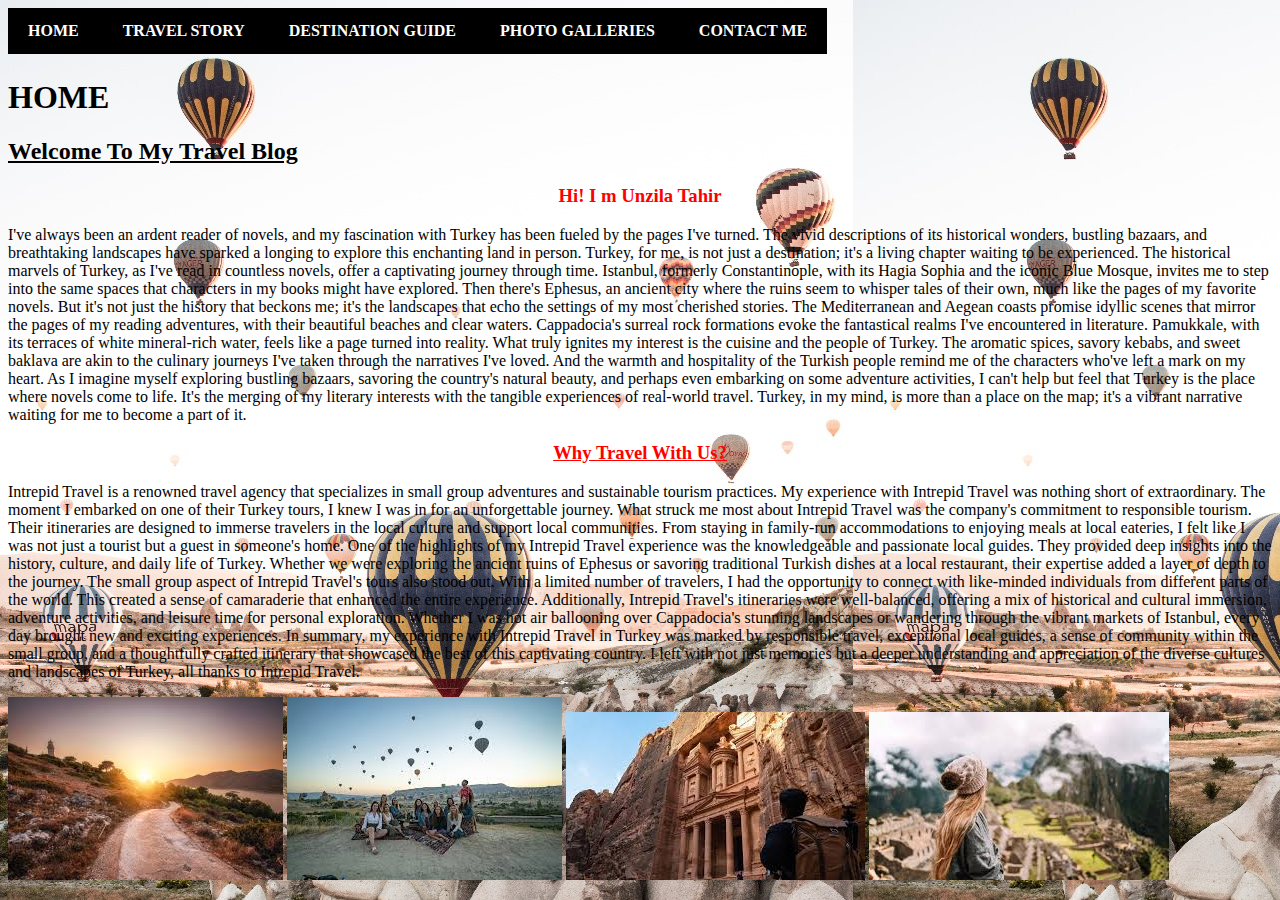
<file: index.html>
<!DOCTYPE html>
<html lang="en">
<head>
    <meta charset="UTF-8">
    <meta name="viewport" content="width=, initial-scale=1.0">
    <title>Document</title>
   
    <style>
        h3{
            color: red;
            text-align: center;
        }
        
        nav{
            display: inline-block;
        }
        nav{
background-color: black;
overflow: hidden;
margin: 0px;

}
nav a{
    font-weight: bold;
    font-size: x x-large;
    padding: 14px 20px;
    display: inline-block;
    text-align: center;
    text-decoration: none;
    color: white;
    transition: 2s ease;
}
body{
    background-image: url(./223.jpg);
}

        


    </style>
  
    <nav>
        <a href="index.html">HOME </a>
         <a href="story.html"> TRAVEL STORY</a>
         <a href="guide.html"> DESTINATION GUIDE</a>
         <a href="photo.html"> PHOTO GALLERIES</a>
        <a href="contact.html"> CONTACT ME</a>
</nav>
</head>




<body>
  
<h1> HOME</h1>
<h2><u> Welcome To My Travel Blog</u></h2>
<h3 ">
    Hi! I m Unzila Tahir 
</h3>
<p > I've always been an ardent reader of novels, and my fascination with Turkey has been fueled by the pages I've turned. The vivid descriptions of its historical wonders, bustling bazaars, and breathtaking landscapes have sparked a longing to explore this enchanting land in person. Turkey, for me, is not just a destination; it's a living chapter waiting to be experienced.

    The historical marvels of Turkey, as I've read in countless novels, offer a captivating journey through time. Istanbul, formerly Constantinople, with its Hagia Sophia and the iconic Blue Mosque, invites me to step into the same spaces that characters in my books might have explored. Then there's Ephesus, an ancient city where the ruins seem to whisper tales of their own, much like the pages of my favorite novels.
    
    But it's not just the history that beckons me; it's the landscapes that echo the settings of my most cherished stories. The Mediterranean and Aegean coasts promise idyllic scenes that mirror the pages of my reading adventures, with their beautiful beaches and clear waters. Cappadocia's surreal rock formations evoke the fantastical realms I've encountered in literature. Pamukkale, with its terraces of white mineral-rich water, feels like a page turned into reality.
    
    What truly ignites my interest is the cuisine and the people of Turkey. The aromatic spices, savory kebabs, and sweet baklava are akin to the culinary journeys I've taken through the narratives I've loved. And the warmth and hospitality of the Turkish people remind me of the characters who've left a mark on my heart.
    
    As I imagine myself exploring bustling bazaars, savoring the country's natural beauty, and perhaps even embarking on some adventure activities, I can't help but feel that Turkey is the place where novels come to life. It's the merging of my literary interests with the tangible experiences of real-world travel. Turkey, in my mind, is more than a place on the map; it's a vibrant narrative waiting for me to become a part of it.</p>

    <h3>
        <u> Why Travel With Us?</u>

    </h3>
    <p>Intrepid Travel is a renowned travel agency that specializes in small group adventures and sustainable tourism practices. My experience with Intrepid Travel was nothing short of extraordinary. The moment I embarked on one of their Turkey tours, I knew I was in for an unforgettable journey.

        What struck me most about Intrepid Travel was the company's commitment to responsible tourism. Their itineraries are designed to immerse travelers in the local culture and support local communities. From staying in family-run accommodations to enjoying meals at local eateries, I felt like I was not just a tourist but a guest in someone's home.
        
        One of the highlights of my Intrepid Travel experience was the knowledgeable and passionate local guides. They provided deep insights into the history, culture, and daily life of Turkey. Whether we were exploring the ancient ruins of Ephesus or savoring traditional Turkish dishes at a local restaurant, their expertise added a layer of depth to the journey.
        
        The small group aspect of Intrepid Travel's tours also stood out. With a limited number of travelers, I had the opportunity to connect with like-minded individuals from different parts of the world. This created a sense of camaraderie that enhanced the entire experience.
        
        Additionally, Intrepid Travel's itineraries were well-balanced, offering a mix of historical and cultural immersion, adventure activities, and leisure time for personal exploration. Whether I was hot air ballooning over Cappadocia's stunning landscapes or wandering through the vibrant markets of Istanbul, every day brought new and exciting experiences.
        
        In summary, my experience with Intrepid Travel in Turkey was marked by responsible travel, exceptional local guides, a sense of community within the small group, and a thoughtfully crafted itinerary that showcased the best of this captivating country. I left with not just memories but a deeper understanding and appreciation of the diverse cultures and landscapes of Turkey, all thanks to Intrepid Travel.</p>
        <img src="./images (13).jpeg">
        <img src="./images (14).jpeg">
        <img src="./images (15).jpeg">
        <img src="./images (16).jpeg">

            
            

</body>
</html>
</file>
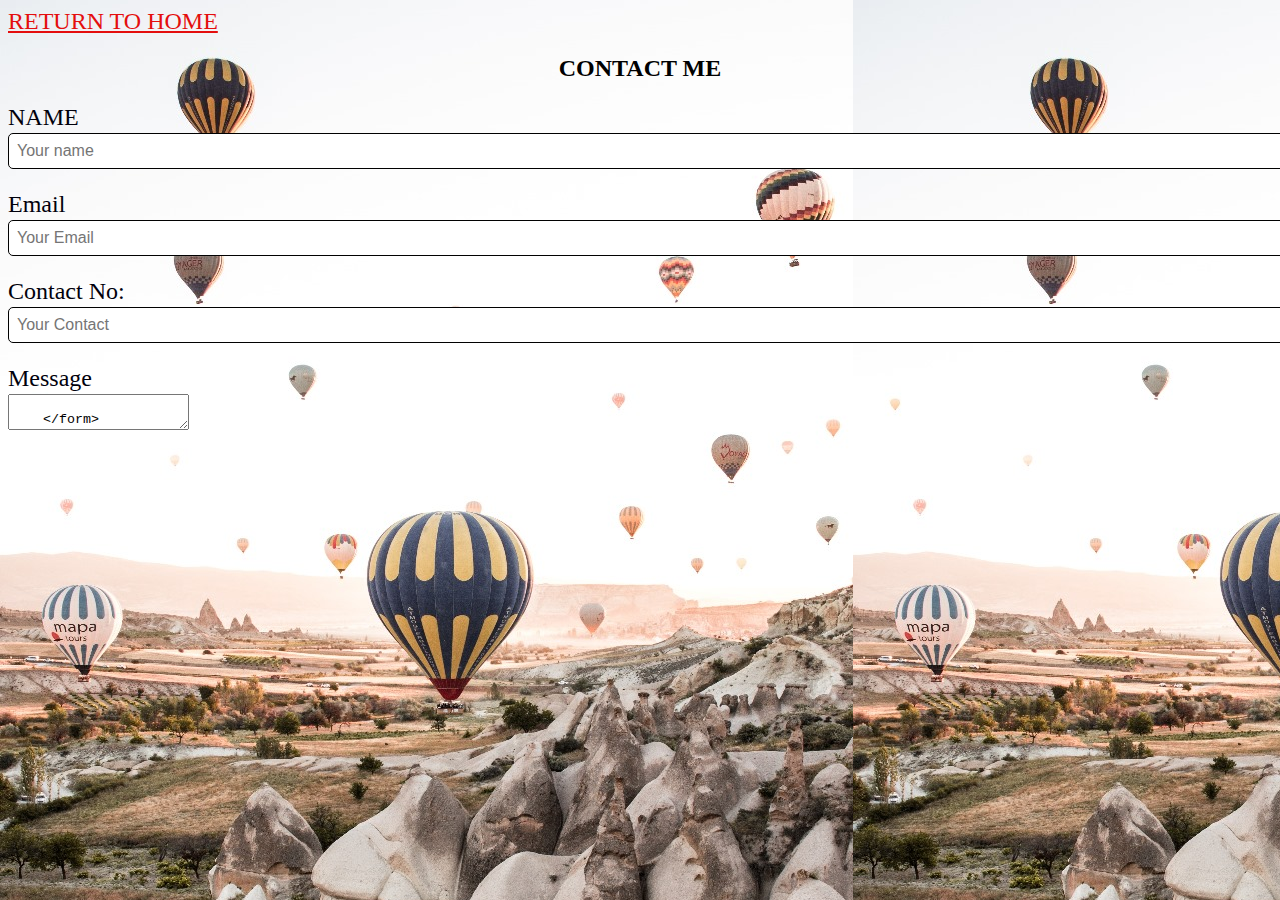
<file: contact.html>
<!DOCTYPE html>
<html lang="en">
<head>
    <meta charset="UTF-8">
    <meta name="viewport" content="width=device-width, initial-scale=1.0">
    <title>Document</title>
    <style>
        body{
            background-image: url(./223.jpg);
        }
        #form{
            max-width: 400px;
            margin: auto;
            border: solid;
            padding: 40px;
            background-color: rgb(33,123,131);

        }
        label{
            color: rgb(1, 1, 12);
            display: flex block;
            font-size: x-large;
            padding: 2px 0px;

        }
        input{
            width: 100%;
            padding: 8px;
            font-size: 16px;
            border: 1px solid #010101;
            border-radius: 5px;
            margin-bottom: 20px;
        }
        button{
            color: green;
            display: flex;
            font-size: x-large;
            margin-top: 20px;
            background-color: #3498db;
            color: #ffffff;
            border-radius: 5px;
            transition: background-color 0.3s,color 0.3s;

        }
        button:hover{
            background-color: #e40e0e;
            color: #0f0000;

        }
        .icon{
            padding: 20px;
            font-size: x-large;
            display:flex ;

        }
        
        
        a:hover{
            color: #ee1b1b;

        }
        #home a{
            font-size: x-large;
            color: #e40e0e;
        }

    </style>
</head>
<body>
    <div id="home">
        <a href="index.html"> RETURN TO HOME </a>

    </div id=form >
    <h2 style="text-align: center";> CONTACT ME</h2>
    <form>
        <label for="name " >NAME </label>
        <input type="text" id="name " name="NAME " placeholder="Your name"required>


        <label for="email  " >Email  </label>
        <input type="text" id="email  " name="Email  " placeholder="Your Email"required>


        <label for="contact ">Contact No:</label>
        <input type="text" id="contact " name="Contact " placeholder="Your Contact " required>






        <label for=" message "  >Message  </label>
        <textarea id="message  " name="MESSAGE " placeholder="Your Message ">

    </form>
    


    

    </div>
   
  
</body>
</html>
</file>
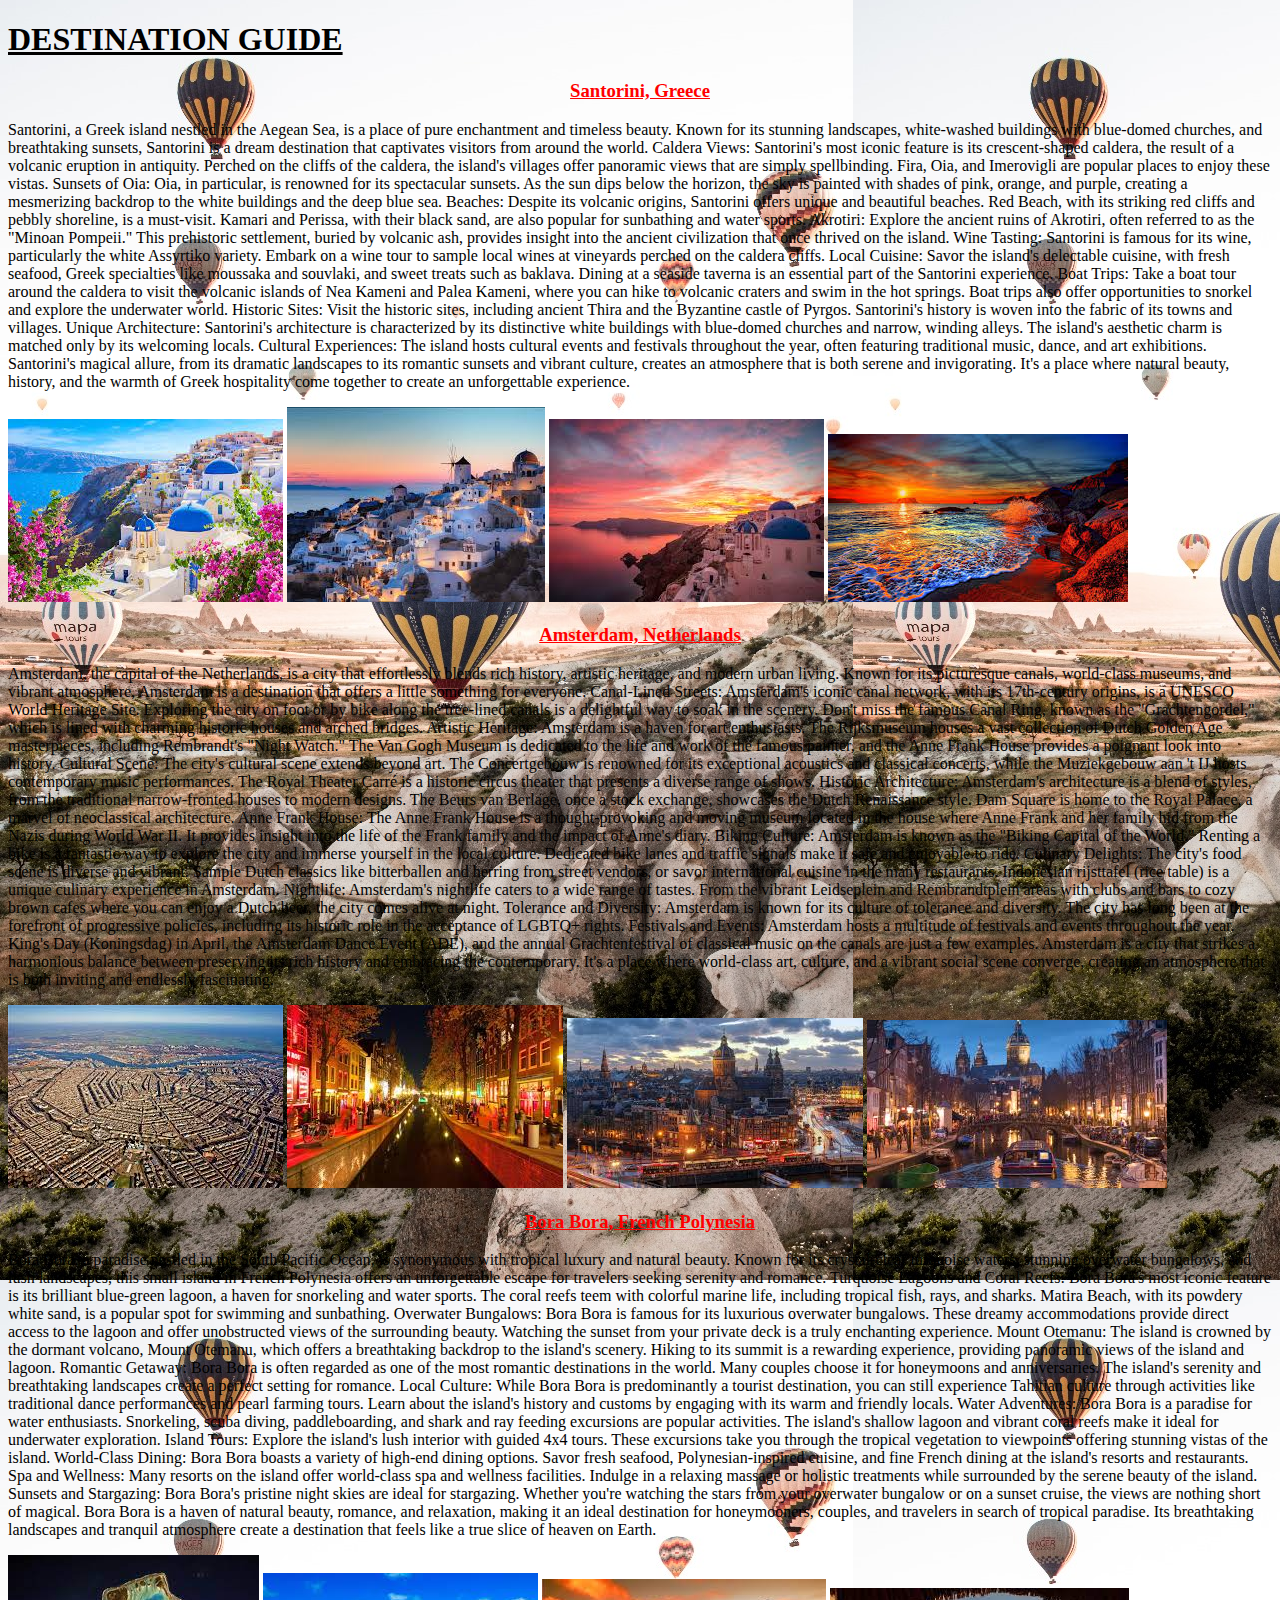
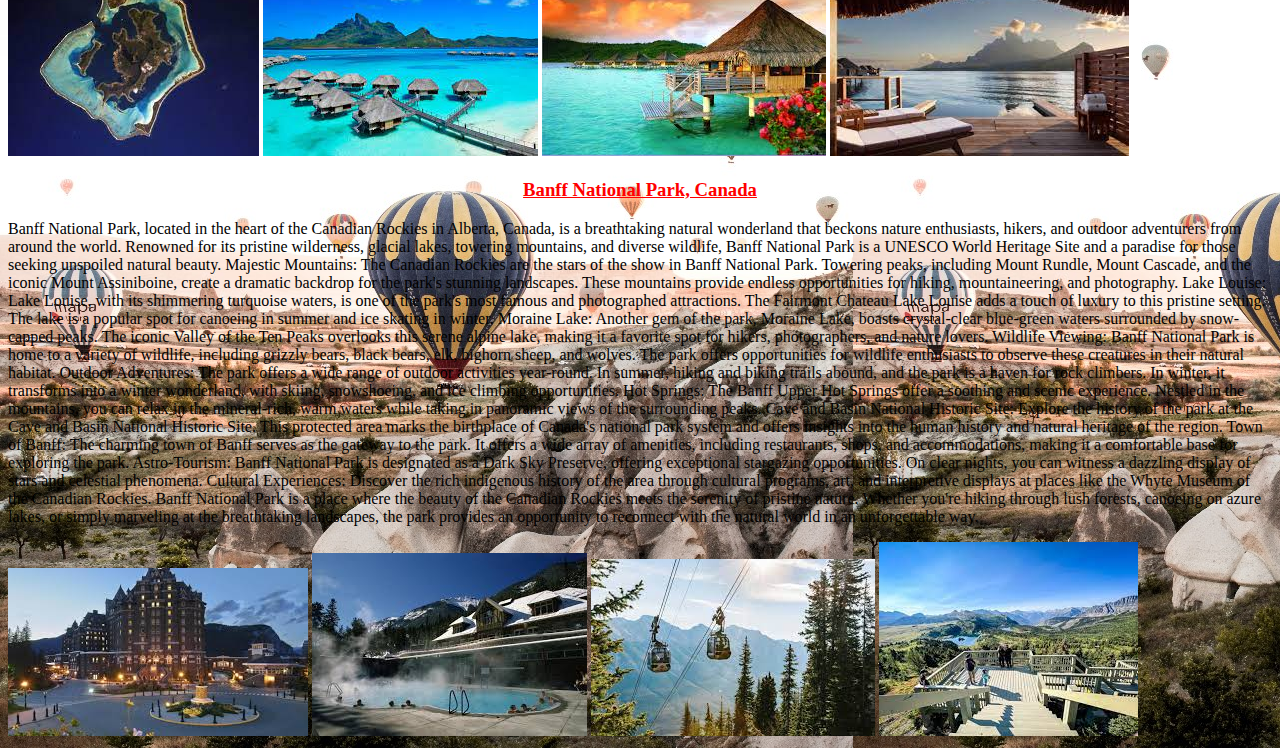
<file: guide.html>
<!DOCTYPE html>
<html lang="en">
<head>
    <meta charset="UTF-8">
    <meta name="viewport" content="width=<device-width>, initial-scale=1.0">
    <title>Document</title>
    <style>
        h3{
            color: red;
            text-align: center;
        }
        body{
            background-image: url(./223.jpg
            );
        }

    </style>
</head>
<body>
    <h1 ><u> DESTINATION GUIDE</u>

    </h1>
    <h3 > <u>Santorini, Greece</u></h3>
    <p>Santorini, a Greek island nestled in the Aegean Sea, is a place of pure enchantment and timeless beauty. Known for its stunning landscapes, white-washed buildings with blue-domed churches, and breathtaking sunsets, Santorini is a dream destination that captivates visitors from around the world.

        Caldera Views: Santorini's most iconic feature is its crescent-shaped caldera, the result of a volcanic eruption in antiquity. Perched on the cliffs of the caldera, the island's villages offer panoramic views that are simply spellbinding. Fira, Oia, and Imerovigli are popular places to enjoy these vistas.
        
        Sunsets of Oia: Oia, in particular, is renowned for its spectacular sunsets. As the sun dips below the horizon, the sky is painted with shades of pink, orange, and purple, creating a mesmerizing backdrop to the white buildings and the deep blue sea.
        
        Beaches: Despite its volcanic origins, Santorini offers unique and beautiful beaches. Red Beach, with its striking red cliffs and pebbly shoreline, is a must-visit. Kamari and Perissa, with their black sand, are also popular for sunbathing and water sports.
        
        Akrotiri: Explore the ancient ruins of Akrotiri, often referred to as the "Minoan Pompeii." This prehistoric settlement, buried by volcanic ash, provides insight into the ancient civilization that once thrived on the island.
        
        Wine Tasting: Santorini is famous for its wine, particularly the white Assyrtiko variety. Embark on a wine tour to sample local wines at vineyards perched on the caldera cliffs.
        
        Local Cuisine: Savor the island's delectable cuisine, with fresh seafood, Greek specialties like moussaka and souvlaki, and sweet treats such as baklava. Dining at a seaside taverna is an essential part of the Santorini experience.
        
        Boat Trips: Take a boat tour around the caldera to visit the volcanic islands of Nea Kameni and Palea Kameni, where you can hike to volcanic craters and swim in the hot springs. Boat trips also offer opportunities to snorkel and explore the underwater world.
        
        Historic Sites: Visit the historic sites, including ancient Thira and the Byzantine castle of Pyrgos. Santorini's history is woven into the fabric of its towns and villages.
        
        Unique Architecture: Santorini's architecture is characterized by its distinctive white buildings with blue-domed churches and narrow, winding alleys. The island's aesthetic charm is matched only by its welcoming locals.
        
        Cultural Experiences: The island hosts cultural events and festivals throughout the year, often featuring traditional music, dance, and art exhibitions.
        
        Santorini's magical allure, from its dramatic landscapes to its romantic sunsets and vibrant culture, creates an atmosphere that is both serene and invigorating. It's a place where natural beauty, history, and the warmth of Greek hospitality come together to create an unforgettable experience. </p>
        <img src="./download (4).jpeg">
        <img src="./images (17).jpeg">
        <img src="./images (18).jpeg">
        <img src="./images (19).jpeg">

        <h3><u>Amsterdam, Netherlands</u></h3>
        <p> 
            Amsterdam, the capital of the Netherlands, is a city that effortlessly blends rich history, artistic heritage, and modern urban living. Known for its picturesque canals, world-class museums, and vibrant atmosphere, Amsterdam is a destination that offers a little something for everyone.
            
            Canal-Lined Streets: Amsterdam's iconic canal network, with its 17th-century origins, is a UNESCO World Heritage Site. Exploring the city on foot or by bike along the tree-lined canals is a delightful way to soak in the scenery. Don't miss the famous Canal Ring, known as the "Grachtengordel," which is lined with charming historic houses and arched bridges.
            
            Artistic Heritage: Amsterdam is a haven for art enthusiasts. The Rijksmuseum houses a vast collection of Dutch Golden Age masterpieces, including Rembrandt's "Night Watch." The Van Gogh Museum is dedicated to the life and work of the famous painter, and the Anne Frank House provides a poignant look into history.
            
            Cultural Scene: The city's cultural scene extends beyond art. The Concertgebouw is renowned for its exceptional acoustics and classical concerts, while the Muziekgebouw aan 't IJ hosts contemporary music performances. The Royal Theater Carré is a historic circus theater that presents a diverse range of shows.
            
            Historic Architecture: Amsterdam's architecture is a blend of styles, from the traditional narrow-fronted houses to modern designs. The Beurs van Berlage, once a stock exchange, showcases the Dutch Renaissance style. Dam Square is home to the Royal Palace, a marvel of neoclassical architecture.
            
            Anne Frank House: The Anne Frank House is a thought-provoking and moving museum located in the house where Anne Frank and her family hid from the Nazis during World War II. It provides insight into the life of the Frank family and the impact of Anne's diary.
            
            Biking Culture: Amsterdam is known as the "Biking Capital of the World." Renting a bike is a fantastic way to explore the city and immerse yourself in the local culture. Dedicated bike lanes and traffic signals make it safe and enjoyable to ride.
            
            Culinary Delights: The city's food scene is diverse and vibrant. Sample Dutch classics like bitterballen and herring from street vendors, or savor international cuisine in the many restaurants. Indonesian rijsttafel (rice table) is a unique culinary experience in Amsterdam.
            
            Nightlife: Amsterdam's nightlife caters to a wide range of tastes. From the vibrant Leidseplein and Rembrandtplein areas with clubs and bars to cozy brown cafes where you can enjoy a Dutch beer, the city comes alive at night.
            
            Tolerance and Diversity: Amsterdam is known for its culture of tolerance and diversity. The city has long been at the forefront of progressive policies, including its historic role in the acceptance of LGBTQ+ rights.
            
            Festivals and Events: Amsterdam hosts a multitude of festivals and events throughout the year. King's Day (Koningsdag) in April, the Amsterdam Dance Event (ADE), and the annual Grachtenfestival of classical music on the canals are just a few examples.
            
            Amsterdam is a city that strikes a harmonious balance between preserving its rich history and embracing the contemporary. It's a place where world-class art, culture, and a vibrant social scene converge, creating an atmosphere that is both inviting and endlessly fascinating.</p>


            <img src="./download (5).jpeg">
            <img src="./images (20).jpeg">
            <img src="./images (21).jpeg">
            <img src="./images (22).jpeg">

            <h3><u> Bora Bora, French Polynesia</u></h3>
            <p> Bora Bora, a paradise nestled in the South Pacific Ocean, is synonymous with tropical luxury and natural beauty. Known for its crystal-clear turquoise waters, stunning overwater bungalows, and lush landscapes, this small island in French Polynesia offers an unforgettable escape for travelers seeking serenity and romance.

                Turquoise Lagoons and Coral Reefs: Bora Bora's most iconic feature is its brilliant blue-green lagoon, a haven for snorkeling and water sports. The coral reefs teem with colorful marine life, including tropical fish, rays, and sharks. Matira Beach, with its powdery white sand, is a popular spot for swimming and sunbathing.
                
                Overwater Bungalows: Bora Bora is famous for its luxurious overwater bungalows. These dreamy accommodations provide direct access to the lagoon and offer unobstructed views of the surrounding beauty. Watching the sunset from your private deck is a truly enchanting experience.
                
                Mount Otemanu: The island is crowned by the dormant volcano, Mount Otemanu, which offers a breathtaking backdrop to the island's scenery. Hiking to its summit is a rewarding experience, providing panoramic views of the island and lagoon.
                
                Romantic Getaway: Bora Bora is often regarded as one of the most romantic destinations in the world. Many couples choose it for honeymoons and anniversaries. The island's serenity and breathtaking landscapes create a perfect setting for romance.
                
                Local Culture: While Bora Bora is predominantly a tourist destination, you can still experience Tahitian culture through activities like traditional dance performances and pearl farming tours. Learn about the island's history and customs by engaging with its warm and friendly locals.
                
                Water Adventures: Bora Bora is a paradise for water enthusiasts. Snorkeling, scuba diving, paddleboarding, and shark and ray feeding excursions are popular activities. The island's shallow lagoon and vibrant coral reefs make it ideal for underwater exploration.
                
                Island Tours: Explore the island's lush interior with guided 4x4 tours. These excursions take you through the tropical vegetation to viewpoints offering stunning vistas of the island.
                
                World-Class Dining: Bora Bora boasts a variety of high-end dining options. Savor fresh seafood, Polynesian-inspired cuisine, and fine French dining at the island's resorts and restaurants.
                
                Spa and Wellness: Many resorts on the island offer world-class spa and wellness facilities. Indulge in a relaxing massage or holistic treatments while surrounded by the serene beauty of the island.
                
                Sunsets and Stargazing: Bora Bora's pristine night skies are ideal for stargazing. Whether you're watching the stars from your overwater bungalow or on a sunset cruise, the views are nothing short of magical.
                
                Bora Bora is a haven of natural beauty, romance, and relaxation, making it an ideal destination for honeymooners, couples, and travelers in search of tropical paradise. Its breathtaking landscapes and tranquil atmosphere create a destination that feels like a true slice of heaven on Earth.</p>


                <img src="./download (6).jpeg">
                <img src="./download (7).jpeg">
                <img src="./images (23).jpeg">
                <img src="./download (8).jpeg">

                <h3> <u> Banff National Park, Canada</u></h3>
                <p> Banff National Park, located in the heart of the Canadian Rockies in Alberta, Canada, is a breathtaking natural wonderland that beckons nature enthusiasts, hikers, and outdoor adventurers from around the world. Renowned for its pristine wilderness, glacial lakes, towering mountains, and diverse wildlife, Banff National Park is a UNESCO World Heritage Site and a paradise for those seeking unspoiled natural beauty.

                    Majestic Mountains: The Canadian Rockies are the stars of the show in Banff National Park. Towering peaks, including Mount Rundle, Mount Cascade, and the iconic Mount Assiniboine, create a dramatic backdrop for the park's stunning landscapes. These mountains provide endless opportunities for hiking, mountaineering, and photography.
                    
                    Lake Louise: Lake Louise, with its shimmering turquoise waters, is one of the park's most famous and photographed attractions. The Fairmont Chateau Lake Louise adds a touch of luxury to this pristine setting. The lake is a popular spot for canoeing in summer and ice skating in winter.
                    
                    Moraine Lake: Another gem of the park, Moraine Lake, boasts crystal-clear blue-green waters surrounded by snow-capped peaks. The iconic Valley of the Ten Peaks overlooks this serene alpine lake, making it a favorite spot for hikers, photographers, and nature lovers.
                    
                    Wildlife Viewing: Banff National Park is home to a variety of wildlife, including grizzly bears, black bears, elk, bighorn sheep, and wolves. The park offers opportunities for wildlife enthusiasts to observe these creatures in their natural habitat.
                    
                    Outdoor Adventures: The park offers a wide range of outdoor activities year-round. In summer, hiking and biking trails abound, and the park is a haven for rock climbers. In winter, it transforms into a winter wonderland, with skiing, snowshoeing, and ice climbing opportunities.
                    
                    Hot Springs: The Banff Upper Hot Springs offer a soothing and scenic experience. Nestled in the mountains, you can relax in the mineral-rich, warm waters while taking in panoramic views of the surrounding peaks.
                    
                    Cave and Basin National Historic Site: Explore the history of the park at the Cave and Basin National Historic Site. This protected area marks the birthplace of Canada's national park system and offers insights into the human history and natural heritage of the region.
                    
                    Town of Banff: The charming town of Banff serves as the gateway to the park. It offers a wide array of amenities, including restaurants, shops, and accommodations, making it a comfortable base for exploring the park.
                    
                    Astro-Tourism: Banff National Park is designated as a Dark Sky Preserve, offering exceptional stargazing opportunities. On clear nights, you can witness a dazzling display of stars and celestial phenomena.
                    
                    Cultural Experiences: Discover the rich indigenous history of the area through cultural programs, art, and interpretive displays at places like the Whyte Museum of the Canadian Rockies.
                    
                    Banff National Park is a place where the beauty of the Canadian Rockies meets the serenity of pristine nature. Whether you're hiking through lush forests, canoeing on azure lakes, or simply marveling at the breathtaking landscapes, the park provides an opportunity to reconnect with the natural world in an unforgettable way.
                    
                    
                    
                    
                    </p>
                    <img src="./images (24).jpeg">
                    <img src="./images (25).jpeg">

                    <img src="./download (9).jpeg">
                    <img src="./download (10).jpeg">
        


</body>
</html>
</file>
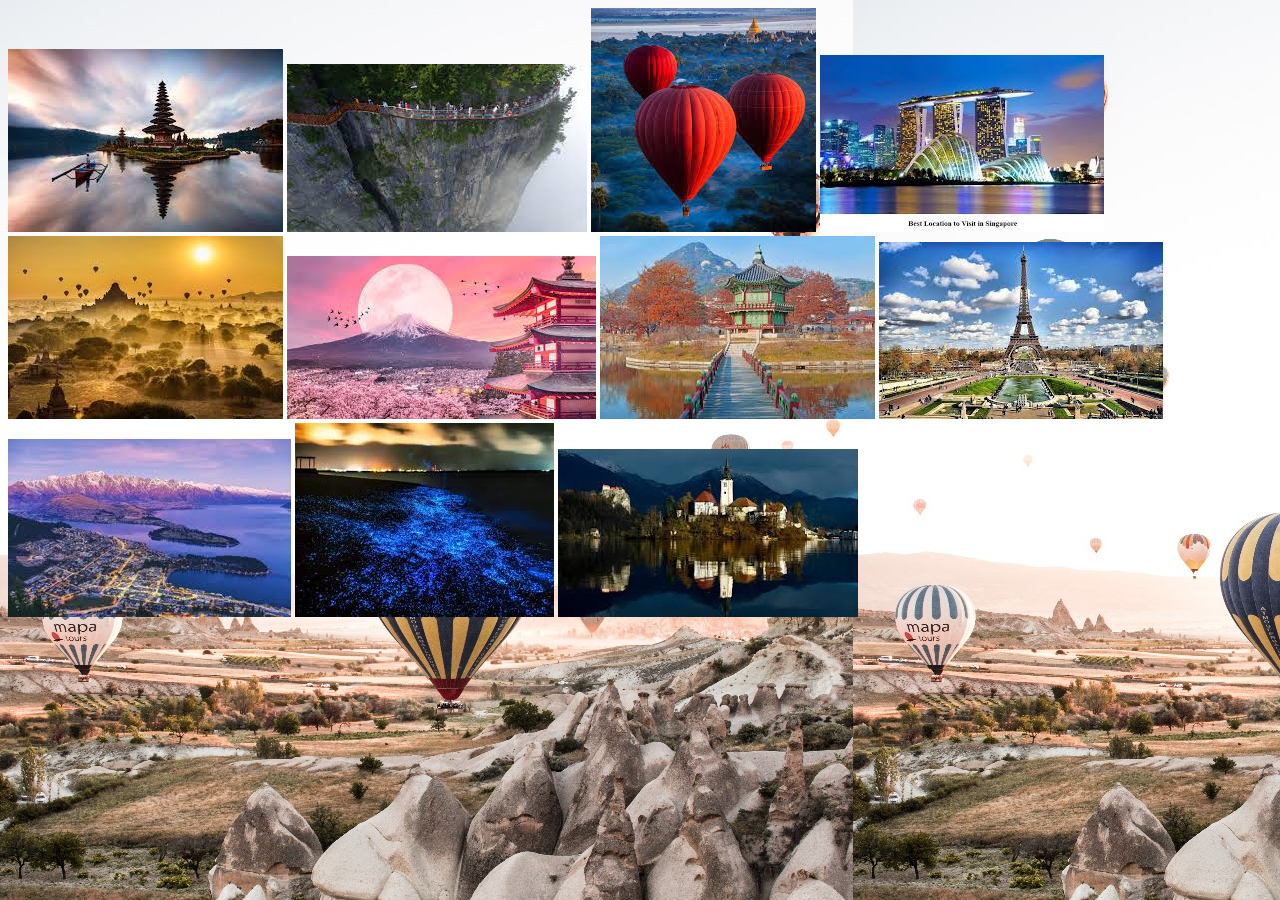
<file: photo.html>
<!DOCTYPE html>
<html lang="en">
<head>
    <meta charset="UTF-8">
    <meta name="viewport" content="width=<device-width>, initial-scale=1.0">
    <title>Document</title>
    <style>
        body{
            background-image: url(./223.jpg);
        }
    </style>
</head>
<body>
    <img src="./download (11).jpeg">
    <img src="./download (12).jpeg">
    <img src="./images (26).jpeg">
    <img src="./images (27).jpeg">
    <img src="./images (28).jpeg">
    <img src="./images (29).jpeg">
    <img src="./images (31).jpeg">
    <img src="./images (32).jpeg">
    <img src="./images (33).jpeg">
    <img src="./images (34).jpeg">
    <img src="./images (35).jpeg">
    
</body>
</html>
</file>
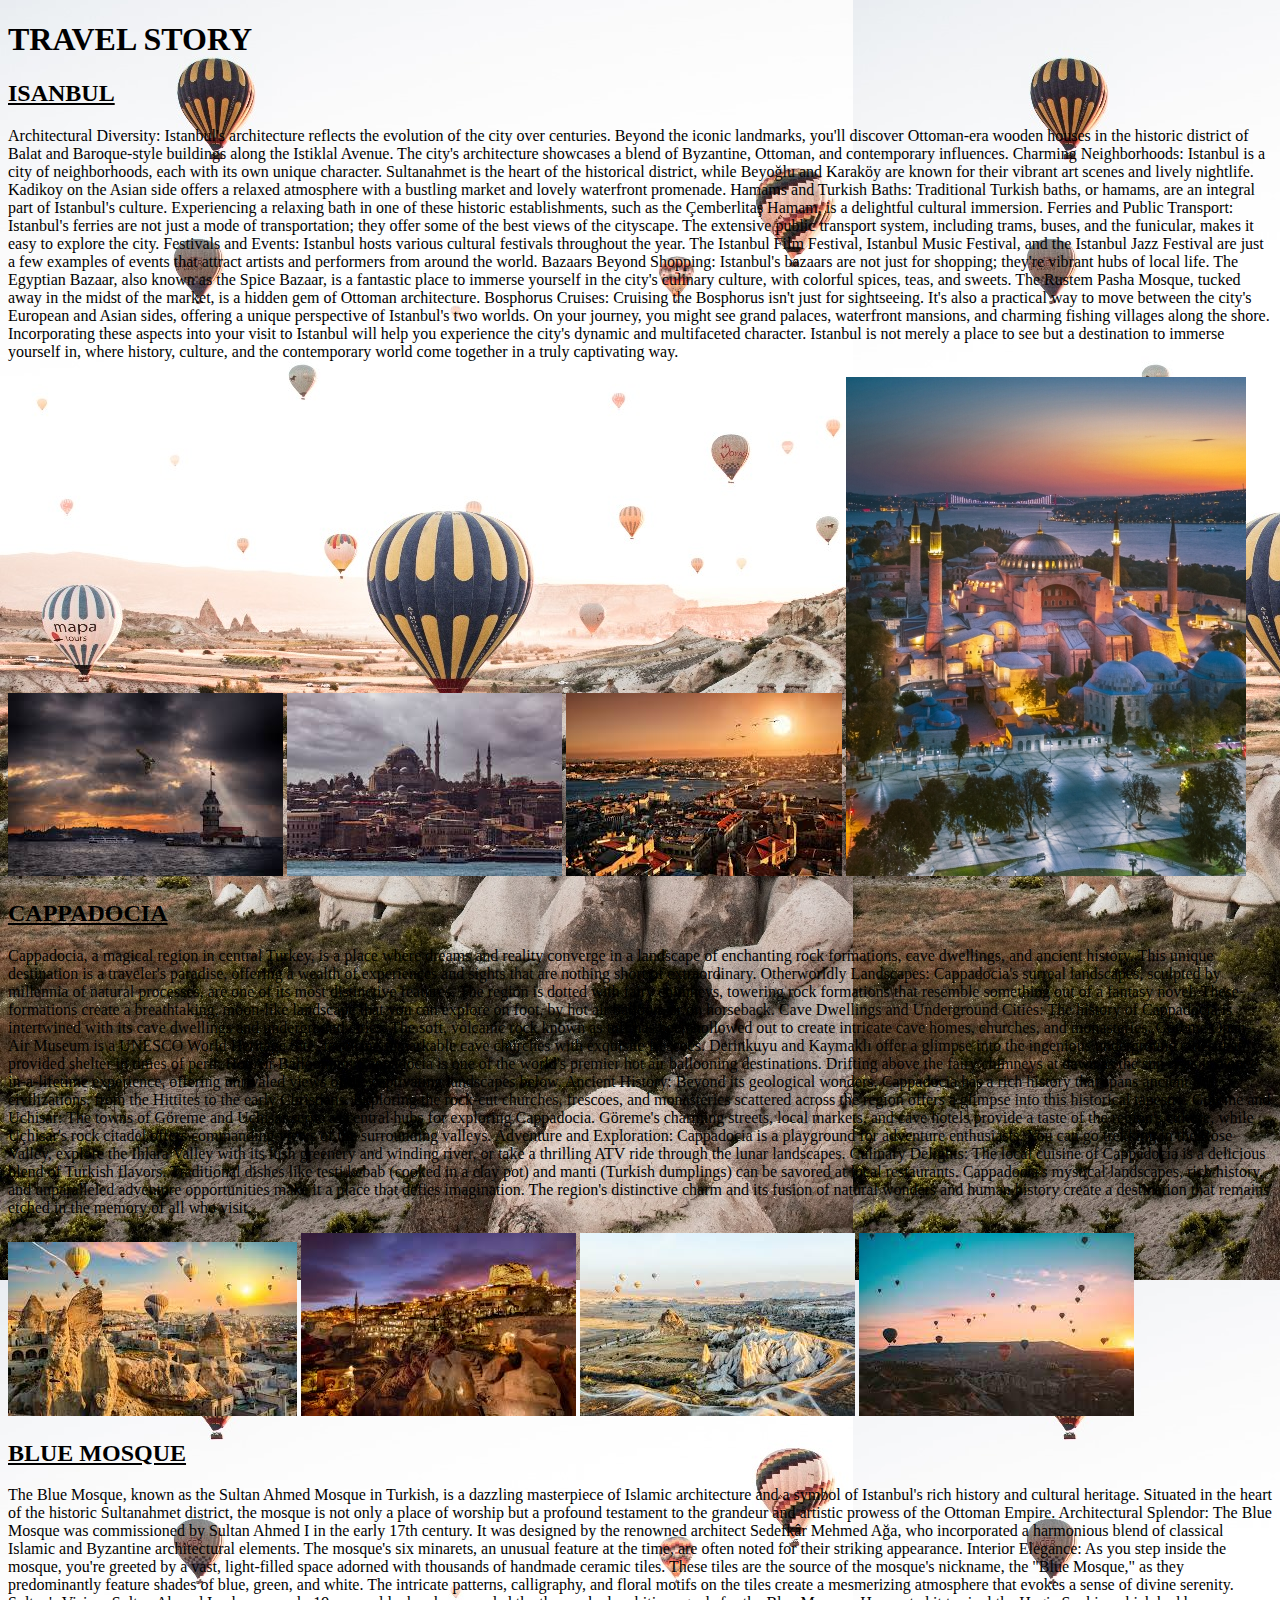
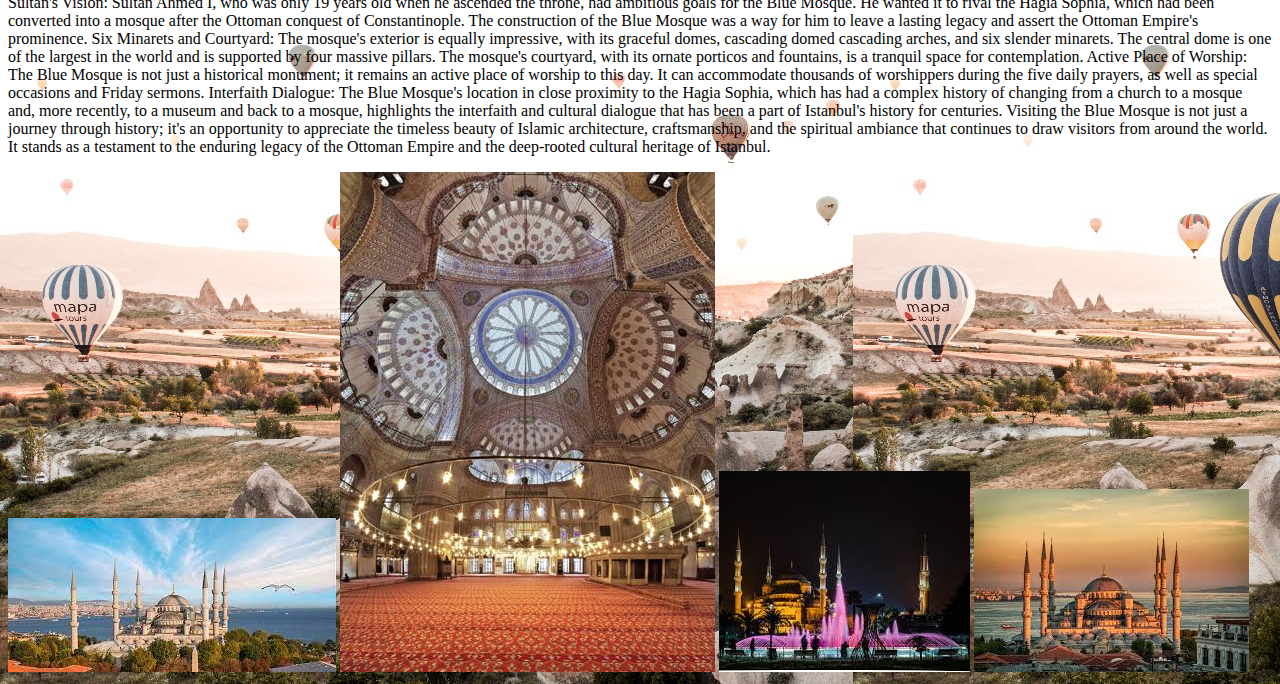
<file: story.html>
<!DOCTYPE html>
<html lang="en">
<head>
    <meta charset="UTF-8">
    <meta name="viewport" content="width=device-width, initial-scale=1.0">
    <title>Document</title>
    <style>
        body{
            background-image: url(./223.jpg);
        }
    </style>
</head>
<body>
    
    <h1>TRAVEL STORY</h1>
    <h2 > <u> ISANBUL</u></h2>
    <p> Architectural Diversity: Istanbul's architecture reflects the evolution of the city over centuries. Beyond the iconic landmarks, you'll discover Ottoman-era wooden houses in the historic district of Balat and Baroque-style buildings along the Istiklal Avenue. The city's architecture showcases a blend of Byzantine, Ottoman, and contemporary influences.

        Charming Neighborhoods: Istanbul is a city of neighborhoods, each with its own unique character. Sultanahmet is the heart of the historical district, while Beyoğlu and Karaköy are known for their vibrant art scenes and lively nightlife. Kadikoy on the Asian side offers a relaxed atmosphere with a bustling market and lovely waterfront promenade.
        
        Hamams and Turkish Baths: Traditional Turkish baths, or hamams, are an integral part of Istanbul's culture. Experiencing a relaxing bath in one of these historic establishments, such as the Çemberlitaş Hamam, is a delightful cultural immersion.
        
        Ferries and Public Transport: Istanbul's ferries are not just a mode of transportation; they offer some of the best views of the cityscape. The extensive public transport system, including trams, buses, and the funicular, makes it easy to explore the city.
        
        Festivals and Events: Istanbul hosts various cultural festivals throughout the year. The Istanbul Film Festival, Istanbul Music Festival, and the Istanbul Jazz Festival are just a few examples of events that attract artists and performers from around the world.
        
        Bazaars Beyond Shopping: Istanbul's bazaars are not just for shopping; they're vibrant hubs of local life. The Egyptian Bazaar, also known as the Spice Bazaar, is a fantastic place to immerse yourself in the city's culinary culture, with colorful spices, teas, and sweets. The Rustem Pasha Mosque, tucked away in the midst of the market, is a hidden gem of Ottoman architecture.
        
        Bosphorus Cruises: Cruising the Bosphorus isn't just for sightseeing. It's also a practical way to move between the city's European and Asian sides, offering a unique perspective of Istanbul's two worlds. On your journey, you might see grand palaces, waterfront mansions, and charming fishing villages along the shore.
        
        Incorporating these aspects into your visit to Istanbul will help you experience the city's dynamic and multifaceted character. Istanbul is not merely a place to see but a destination to immerse yourself in, where history, culture, and the contemporary world come together in a truly captivating way.
        
        
        
        
        </p>
        <img src="./images (9).jpeg">
        <img src="./images (7).jpeg">
        <img src="./images (8).jpeg">
        <img src="./cq5dam.web.press.400.keepaspectratio.jpeg">
       
       
        <h2 > <u> CAPPADOCIA</u></h2>
        <p>
            Cappadocia, a magical region in central Turkey, is a place where dreams and reality converge in a landscape of enchanting rock formations, cave dwellings, and ancient history. This unique destination is a traveler's paradise, offering a wealth of experiences and sights that are nothing short of extraordinary.

Otherworldly Landscapes: Cappadocia's surreal landscapes, sculpted by millennia of natural processes, are one of its most distinctive features. The region is dotted with fairy chimneys, towering rock formations that resemble something out of a fantasy novel. These formations create a breathtaking, moon-like landscape that you can explore on foot, by hot air balloon, or on horseback.

Cave Dwellings and Underground Cities: The history of Cappadocia is intertwined with its cave dwellings and underground cities. The soft, volcanic rock known as tuff has been hollowed out to create intricate cave homes, churches, and monasteries. Göreme Open-Air Museum is a UNESCO World Heritage Site, featuring remarkable cave churches with exquisite frescoes. Derinkuyu and Kaymaklı offer a glimpse into the ingenious underground cities that provided shelter in times of peril.

Hot Air Ballooning: Cappadocia is one of the world's premier hot air ballooning destinations. Drifting above the fairy chimneys at dawn as the sun rises is a once-in-a-lifetime experience, offering unrivaled views of the captivating landscapes below.

Ancient History: Beyond its geological wonders, Cappadocia has a rich history that spans ancient civilizations, from the Hittites to the early Christians. Exploring the rock-cut churches, frescoes, and monasteries scattered across the region offers a glimpse into this historical tapestry.

Goreme and Uchisar: The towns of Göreme and Uçhisar serve as central hubs for exploring Cappadocia. Göreme's charming streets, local markets, and cave hotels provide a taste of the region's culture, while Uçhisar's rock citadel offers commanding views of the surrounding valleys.

Adventure and Exploration: Cappadocia is a playground for adventure enthusiasts. You can go trekking in the Rose Valley, explore the Ihlara Valley with its lush greenery and winding river, or take a thrilling ATV ride through the lunar landscapes.

Culinary Delights: The local cuisine of Cappadocia is a delicious blend of Turkish flavors. Traditional dishes like testi kebab (cooked in a clay pot) and manti (Turkish dumplings) can be savored at local restaurants.

Cappadocia's mystical landscapes, rich history, and unparalleled adventure opportunities make it a place that defies imagination. The region's distinctive charm and its fusion of natural wonders and human history create a destination that remains etched in the memory of all who visit.





        </p>
        <img src="./download (1).jpeg">
        <img src="./images (5).jpeg">
        <img src="./images (4).jpeg">
        <img src="./images (6).jpeg">
        <h2 >
            <u> BLUE MOSQUE</u>
        </h2>
        <p> 
            The Blue Mosque, known as the Sultan Ahmed Mosque in Turkish, is a dazzling masterpiece of Islamic architecture and a symbol of Istanbul's rich history and cultural heritage. Situated in the heart of the historic Sultanahmet district, the mosque is not only a place of worship but a profound testament to the grandeur and artistic prowess of the Ottoman Empire.
            
            Architectural Splendor: The Blue Mosque was commissioned by Sultan Ahmed I in the early 17th century. It was designed by the renowned architect Sedefkâr Mehmed Ağa, who incorporated a harmonious blend of classical Islamic and Byzantine architectural elements. The mosque's six minarets, an unusual feature at the time, are often noted for their striking appearance.
            
            Interior Elegance: As you step inside the mosque, you're greeted by a vast, light-filled space adorned with thousands of handmade ceramic tiles. These tiles are the source of the mosque's nickname, the "Blue Mosque," as they predominantly feature shades of blue, green, and white. The intricate patterns, calligraphy, and floral motifs on the tiles create a mesmerizing atmosphere that evokes a sense of divine serenity.
            
            Sultan's Vision: Sultan Ahmed I, who was only 19 years old when he ascended the throne, had ambitious goals for the Blue Mosque. He wanted it to rival the Hagia Sophia, which had been converted into a mosque after the Ottoman conquest of Constantinople. The construction of the Blue Mosque was a way for him to leave a lasting legacy and assert the Ottoman Empire's prominence.
            
            Six Minarets and Courtyard: The mosque's exterior is equally impressive, with its graceful domes, cascading domed cascading arches, and six slender minarets. The central dome is one of the largest in the world and is supported by four massive pillars. The mosque's courtyard, with its ornate porticos and fountains, is a tranquil space for contemplation.
            
            Active Place of Worship: The Blue Mosque is not just a historical monument; it remains an active place of worship to this day. It can accommodate thousands of worshippers during the five daily prayers, as well as special occasions and Friday sermons.
            
            Interfaith Dialogue: The Blue Mosque's location in close proximity to the Hagia Sophia, which has had a complex history of changing from a church to a mosque and, more recently, to a museum and back to a mosque, highlights the interfaith and cultural dialogue that has been a part of Istanbul's history for centuries.
            
            Visiting the Blue Mosque is not just a journey through history; it's an opportunity to appreciate the timeless beauty of Islamic architecture, craftsmanship, and the spiritual ambiance that continues to draw visitors from around the world. It stands as a testament to the enduring legacy of the Ottoman Empire and the deep-rooted cultural heritage of Istanbul.</p>
            <img src="./download (3).jpeg">
            <img src="./56411c5fe6b18.image.jpg">
        
            <img src="./images (11).jpeg">
            <img src="./images (12).jpeg">
</body>
</html>
</file>
